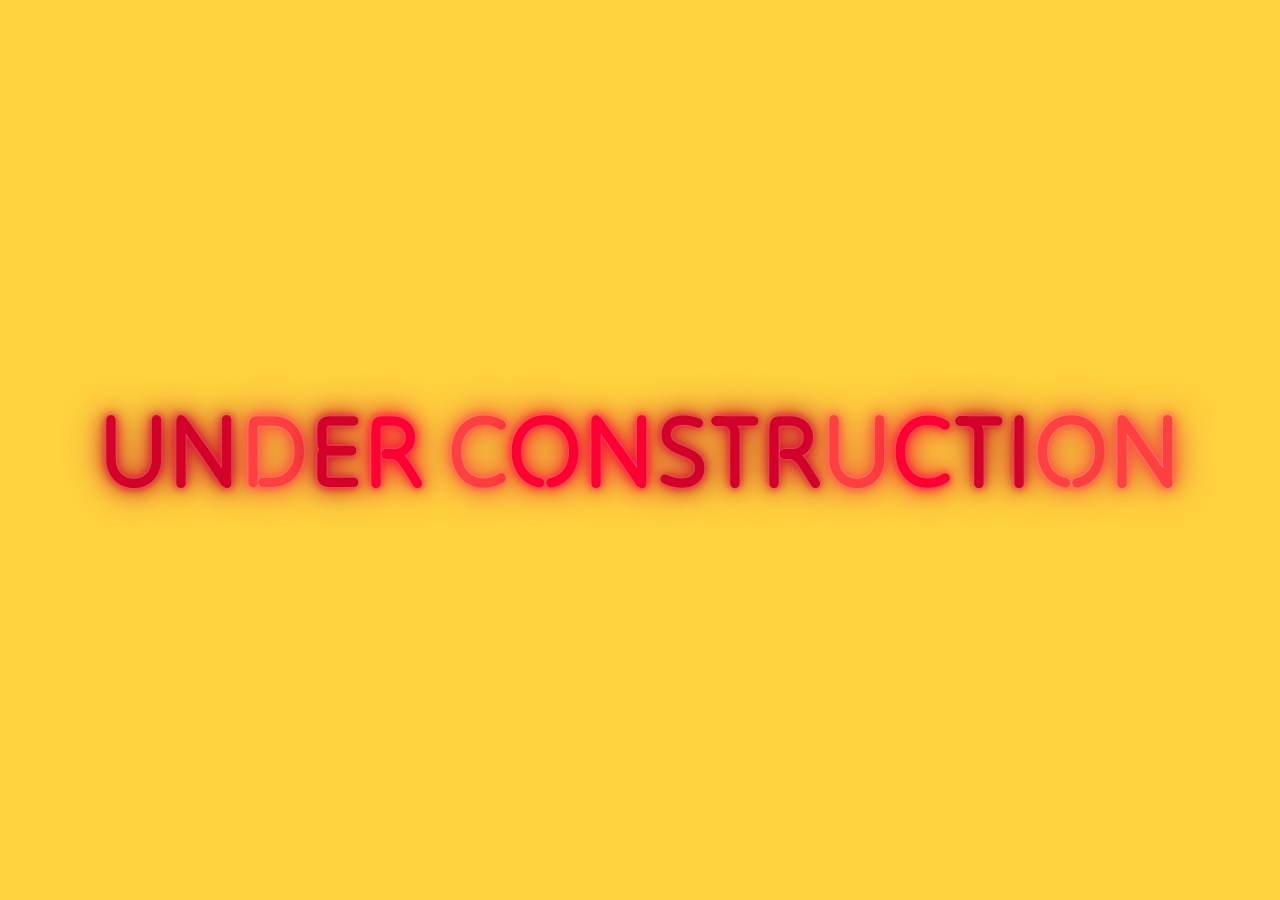
<file: toys/index.html>
<!doctype html>
<html lang="en">
  <head>
    <meta charset="UTF-8" />
    <meta name="viewport" content="width=device-width, initial-scale=1.0" />
    <meta
      name="description"
      content="Toys, on its own."
    />
    <link rel="icon" type="image/svg+xml" href="/favicon.svg" />
    <title>Toys</title>
    <script type="module" crossorigin src="/assets/toys-Bg0Rb3_r.js"></script>
    <link rel="modulepreload" crossorigin href="/assets/styles-B3CFFrXH.js">
    <link rel="modulepreload" crossorigin href="/assets/index-Bszz4HZK.js">
    <link rel="modulepreload" crossorigin href="/assets/appletPage-DoxdZ_Ws.js">
    <link rel="stylesheet" crossorigin href="/assets/styles-P73-qmf7.css">
  </head>
  <body>
    <div id="root"></div>
  </body>
</html>
</file>
